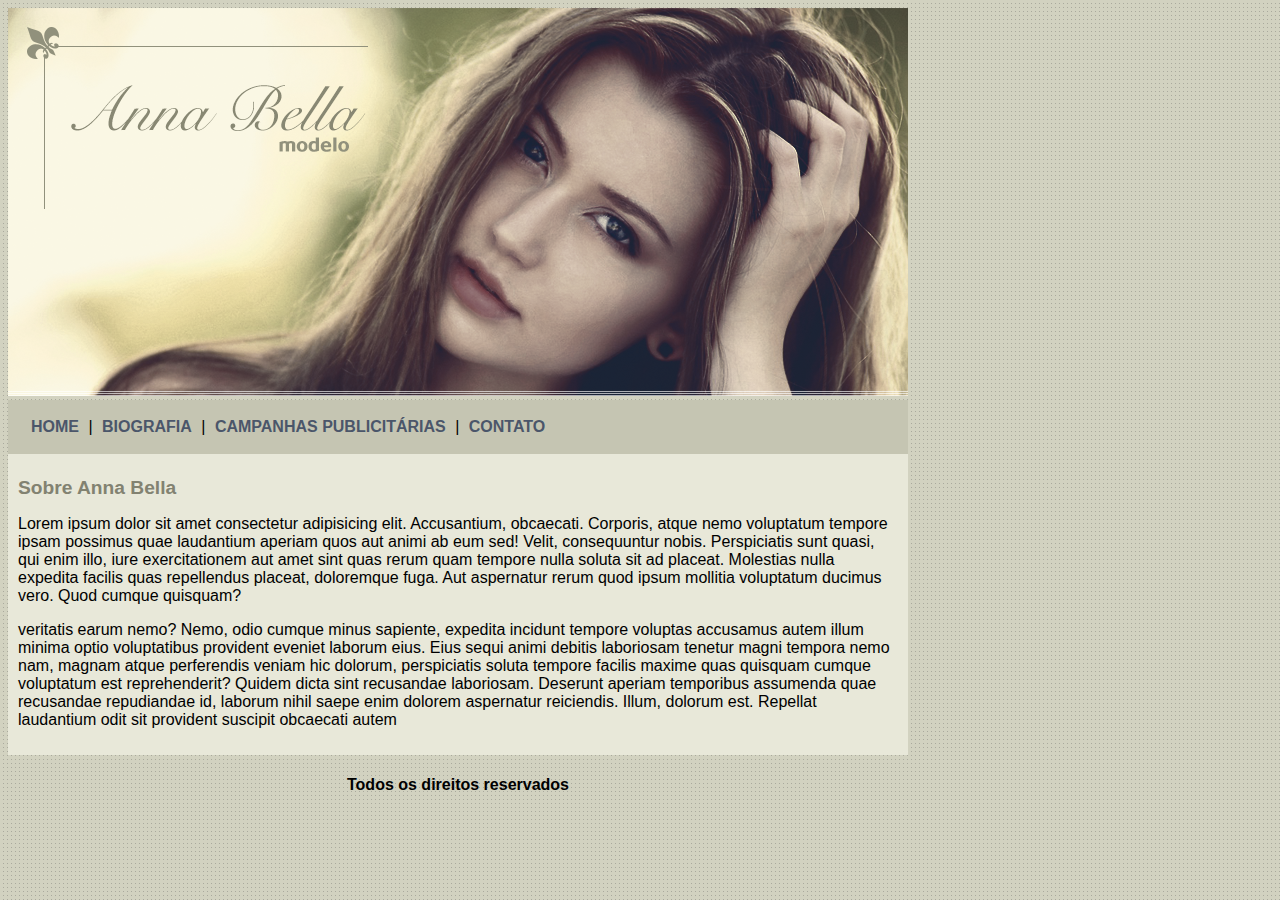
<file: index.html>
<!DOCTYPE html>
<html lang="pt">

<head>
    <meta charset="UTF-8">
    <meta http-equiv="X-UA-Compatible" content="IE=edge">
    <meta name="viewport" content="width=device-width, initial-scale=1.0">
    <title>Anna Belle</title>
    <link rel="stylesheet" href="estilos.css">
</head>

<body>

    <div id="principal">
        <img src="imagens/capa.png" alt="capa">
        <div id="menu">
            
            <a href="index.html">HOME</a> | 
            <a href="biografia.html">BIOGRAFIA</a> | 
            <a href="campanhas.html">CAMPANHAS PUBLICITÁRIAS</a> | 
            <a href="contato.html">CONTATO</a> 

        </div>
        <div id="conteudo">
            <h1>Sobre Anna Bella</h1>
            <p>
                Lorem ipsum dolor sit amet consectetur adipisicing elit. Accusantium, obcaecati. Corporis, atque nemo voluptatum tempore
                 ipsam possimus quae laudantium aperiam quos aut animi ab eum sed! Velit, consequuntur nobis. Perspiciatis sunt quasi, qui
                  enim illo, iure exercitationem aut amet sint quas rerum quam tempore nulla soluta sit ad placeat. Molestias nulla expedita 
                  facilis quas repellendus placeat, doloremque fuga. Aut aspernatur rerum quod ipsum mollitia voluptatum ducimus vero. Quod    
                cumque quisquam?</p>
                <p>
                    veritatis earum nemo? Nemo, odio cumque minus sapiente, expedita incidunt tempore voluptas accusamus autem illum minima optio 
                    voluptatibus provident eveniet laborum eius. Eius sequi animi debitis laboriosam tenetur magni tempora nemo nam, magnam atque
                     perferendis veniam hic dolorum, perspiciatis soluta tempore facilis maxime quas quisquam cumque voluptatum est reprehenderit?
                      Quidem dicta sint recusandae laboriosam. Deserunt aperiam temporibus assumenda quae recusandae repudiandae id, laborum nihil 
                  saepe enim dolorem aspernatur reiciendis. Illum, dolorum est. Repellat laudantium odit sit provident suscipit obcaecati autem
                </p>

        
            </div>
            <div id="rodape">
                <h4 class="centralizar">Todos os direitos reservados</h4>
            </div>


    </div>

</body>

</html>
</file>
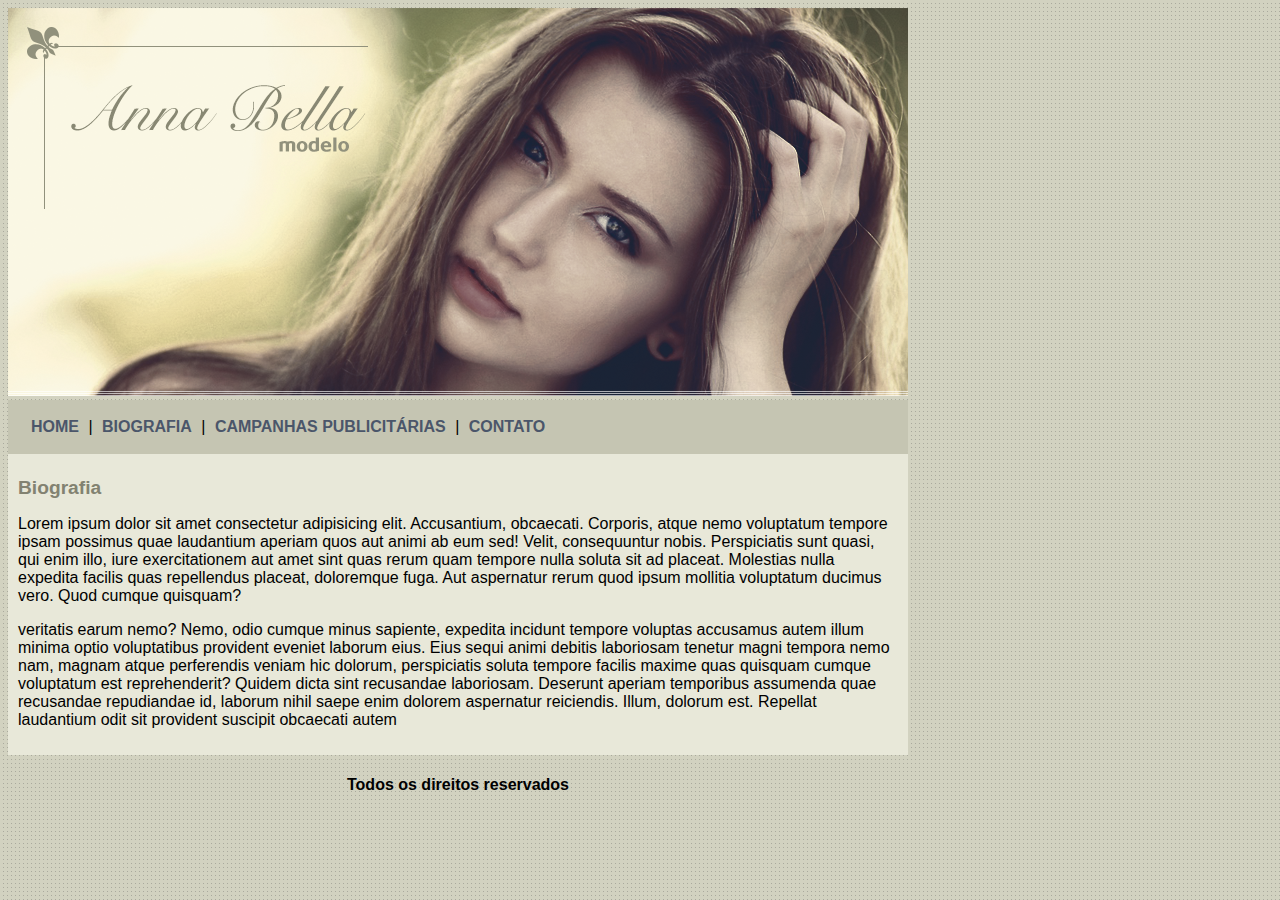
<file: biografia.html>
<!DOCTYPE html>
<html lang="pt">

<head>
    <meta charset="UTF-8">
    <meta http-equiv="X-UA-Compatible" content="IE=edge">
    <meta name="viewport" content="width=device-width, initial-scale=1.0">
    <title>Anna Belle - Biografia</title>
    <link rel="stylesheet" href="estilos.css">
</head>

<body>

    <div id="principal">
        <img src="imagens/capa.png" alt="capa">
        <div id="menu">
            
            <a href="index.html">HOME</a> | 
            <a href="biografia.html">BIOGRAFIA</a> | 
            <a href="campanhas.html">CAMPANHAS PUBLICITÁRIAS</a> | 
            <a href="contato.html">CONTATO</a> 

        </div>
        <div id="conteudo">
            <h1>Biografia</h1>
            <p>
                Lorem ipsum dolor sit amet consectetur adipisicing elit. Accusantium, obcaecati. Corporis, atque nemo voluptatum tempore
                 ipsam possimus quae laudantium aperiam quos aut animi ab eum sed! Velit, consequuntur nobis. Perspiciatis sunt quasi, qui
                  enim illo, iure exercitationem aut amet sint quas rerum quam tempore nulla soluta sit ad placeat. Molestias nulla expedita 
                  facilis quas repellendus placeat, doloremque fuga. Aut aspernatur rerum quod ipsum mollitia voluptatum ducimus vero. Quod    
                cumque quisquam?</p>
                <p>
                    veritatis earum nemo? Nemo, odio cumque minus sapiente, expedita incidunt tempore voluptas accusamus autem illum minima optio 
                    voluptatibus provident eveniet laborum eius. Eius sequi animi debitis laboriosam tenetur magni tempora nemo nam, magnam atque
                     perferendis veniam hic dolorum, perspiciatis soluta tempore facilis maxime quas quisquam cumque voluptatum est reprehenderit?
                      Quidem dicta sint recusandae laboriosam. Deserunt aperiam temporibus assumenda quae recusandae repudiandae id, laborum nihil 
                  saepe enim dolorem aspernatur reiciendis. Illum, dolorum est. Repellat laudantium odit sit provident suscipit obcaecati autem
                </p>

        
            </div>
            <div id="rodape">
                <h4 class="centralizar">Todos os direitos reservados</h4>
            </div>


    </div>













   
</body>

</html>
</file>
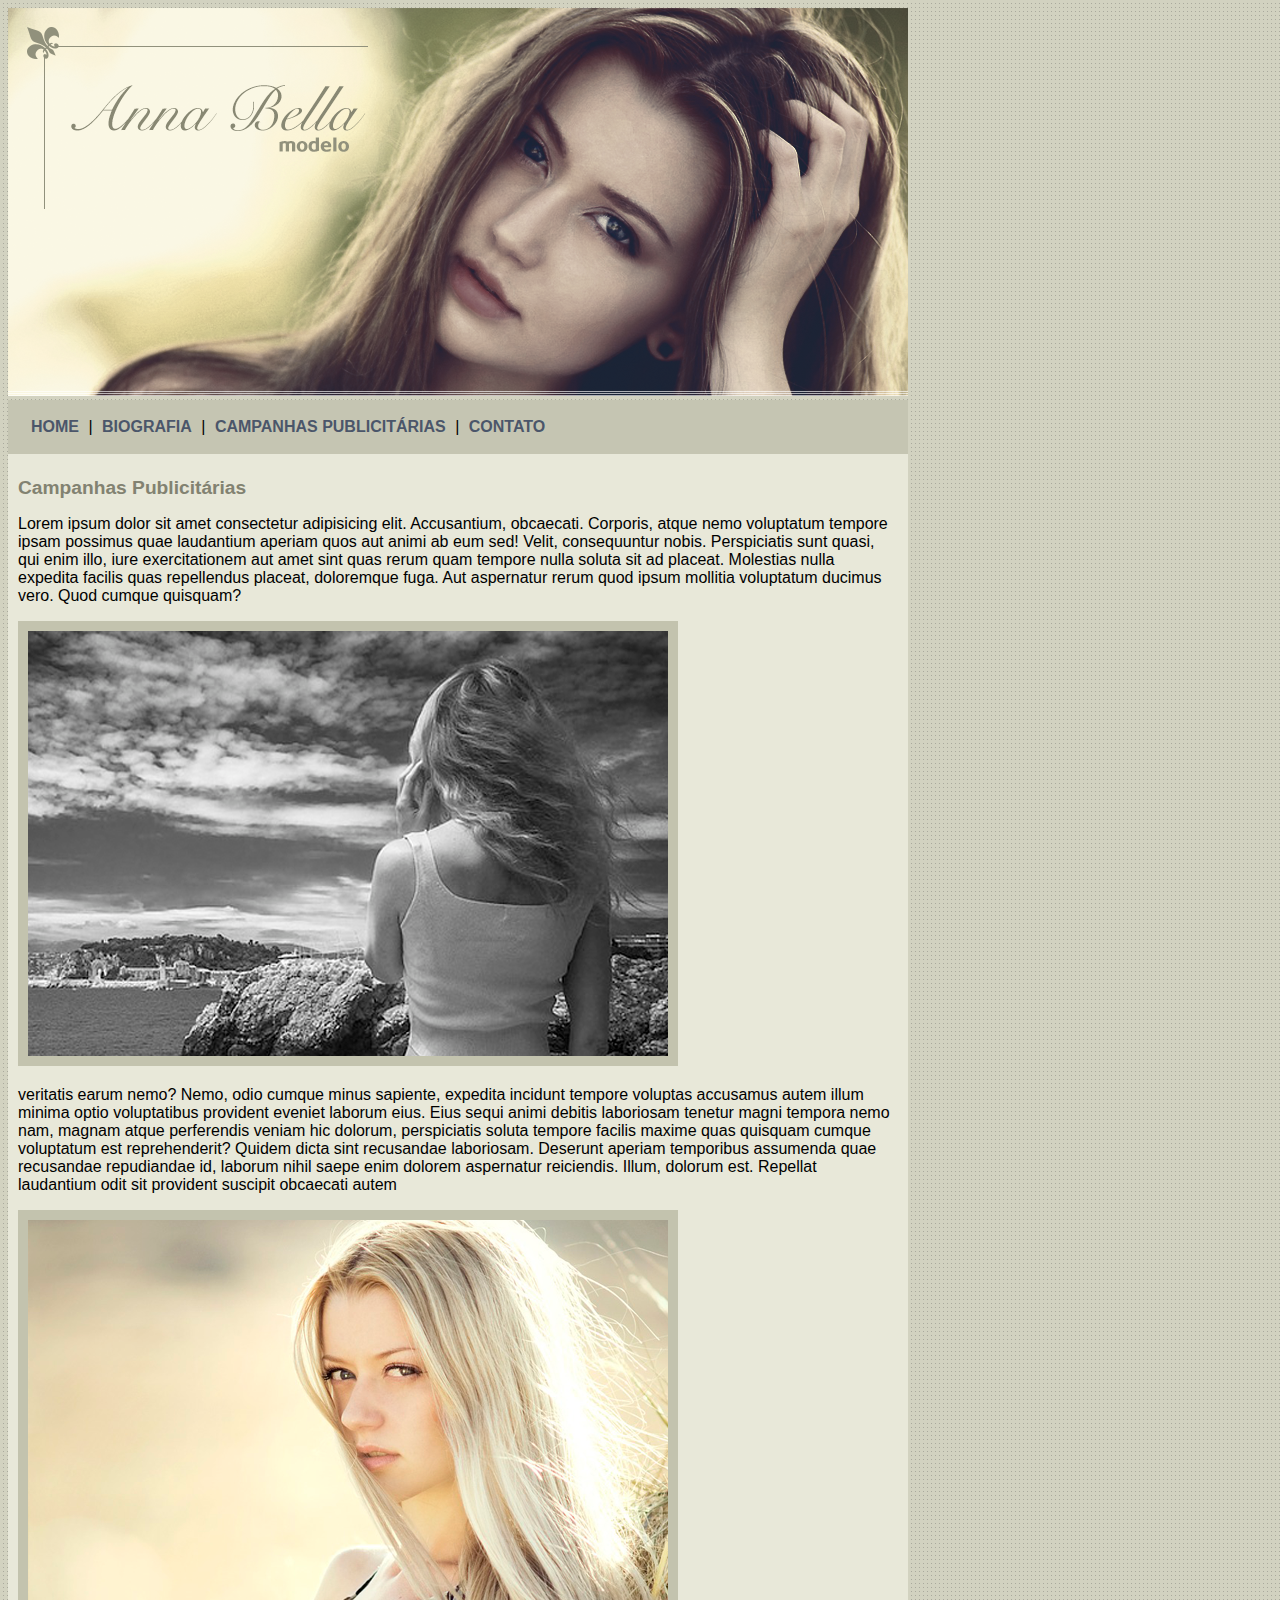
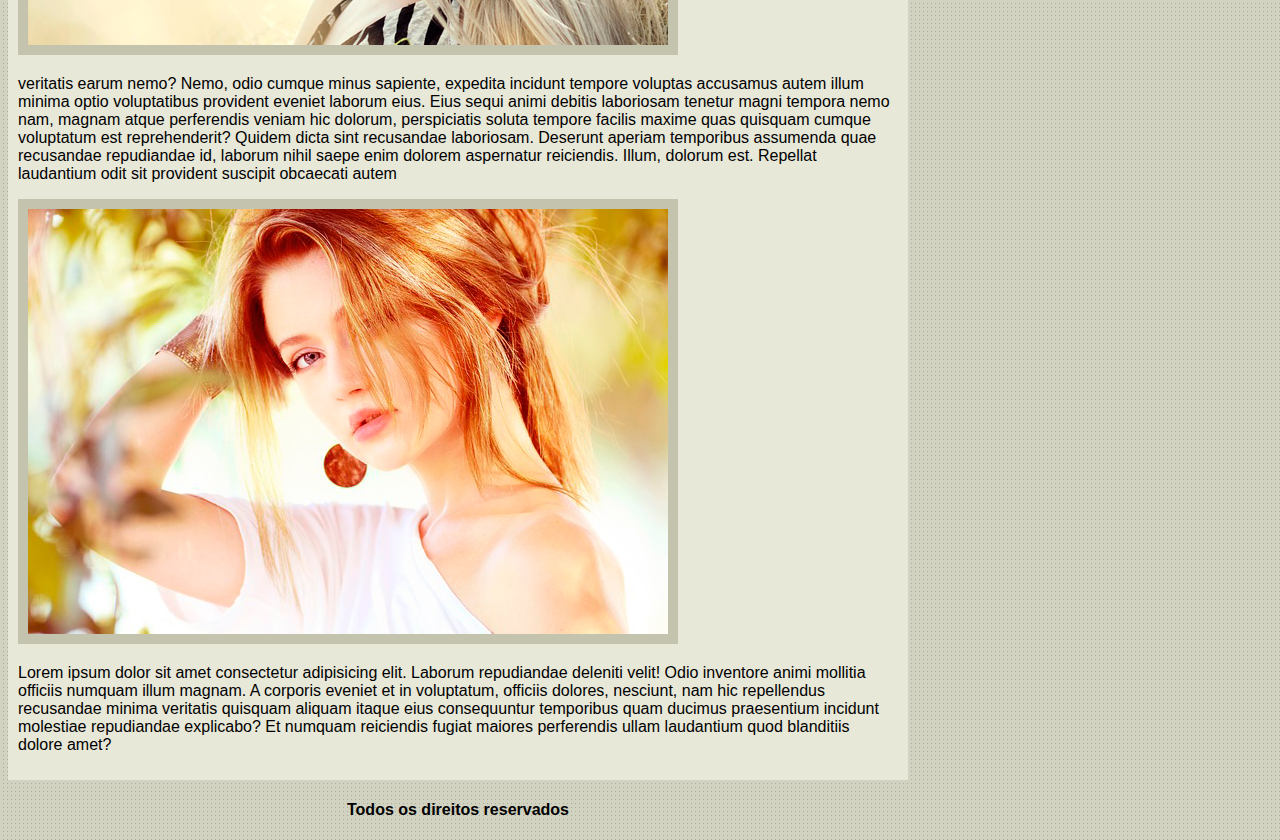
<file: campanhas.html>
<!DOCTYPE html>
<html lang="pt">

<head>
    <meta charset="UTF-8">
    <meta http-equiv="X-UA-Compatible" content="IE=edge">
    <meta name="viewport" content="width=device-width, initial-scale=1.0">
    <title>Campanhas Publicitárias</title>
    <link rel="stylesheet" href="estilos.css">
</head>

<body>

    <div id="principal">
        <img src="imagens/capa.png" alt="capa">
        <div id="menu">
            
            <a href="index.html">HOME</a> | 
            <a href="biografia.html">BIOGRAFIA</a> | 
            <a href="campanhas.html">CAMPANHAS PUBLICITÁRIAS</a> | 
            <a href="contato.html">CONTATO</a> 

        </div>
        <div id="conteudo">
            <h1>Campanhas Publicitárias</h1>
            <p>
                Lorem ipsum dolor sit amet consectetur adipisicing elit. Accusantium, obcaecati. Corporis, atque nemo voluptatum tempore
                 ipsam possimus quae laudantium aperiam quos aut animi ab eum sed! Velit, consequuntur nobis. Perspiciatis sunt quasi, qui
                  enim illo, iure exercitationem aut amet sint quas rerum quam tempore nulla soluta sit ad placeat. Molestias nulla expedita 
                  facilis quas repellendus placeat, doloremque fuga. Aut aspernatur rerum quod ipsum mollitia voluptatum ducimus vero. Quod    
                cumque quisquam?</p>
                <img src="imagens/foto1.png" class="img-campanha">
                <p>
                    veritatis earum nemo? Nemo, odio cumque minus sapiente, expedita incidunt tempore voluptas accusamus autem illum minima optio 
                    voluptatibus provident eveniet laborum eius. Eius sequi animi debitis laboriosam tenetur magni tempora nemo nam, magnam atque
                     perferendis veniam hic dolorum, perspiciatis soluta tempore facilis maxime quas quisquam cumque voluptatum est reprehenderit?
                      Quidem dicta sint recusandae laboriosam. Deserunt aperiam temporibus assumenda quae recusandae repudiandae id, laborum nihil 
                  saepe enim dolorem aspernatur reiciendis. Illum, dolorum est. Repellat laudantium odit sit provident suscipit obcaecati autem
                </p>
                <img src="imagens/foto2.png" class="img-campanha">
                <p>
                    veritatis earum nemo? Nemo, odio cumque minus sapiente, expedita incidunt tempore voluptas accusamus autem illum minima optio 
                    voluptatibus provident eveniet laborum eius. Eius sequi animi debitis laboriosam tenetur magni tempora nemo nam, magnam atque
                     perferendis veniam hic dolorum, perspiciatis soluta tempore facilis maxime quas quisquam cumque voluptatum est reprehenderit?
                      Quidem dicta sint recusandae laboriosam. Deserunt aperiam temporibus assumenda quae recusandae repudiandae id, laborum nihil 
                  saepe enim dolorem aspernatur reiciendis. Illum, dolorum est. Repellat laudantium odit sit provident suscipit obcaecati autem
                </p>
                <img src="imagens/foto3.png" class="img-campanha">

                <p>Lorem ipsum dolor sit amet consectetur adipisicing elit. Laborum repudiandae deleniti velit! Odio inventore animi mollitia officiis numquam illum magnam. A corporis eveniet et in voluptatum, officiis dolores, nesciunt, nam hic repellendus recusandae minima veritatis quisquam aliquam itaque eius consequuntur temporibus quam ducimus praesentium incidunt molestiae repudiandae explicabo? Et numquam reiciendis fugiat maiores perferendis ullam laudantium quod blanditiis dolore amet?</p>
        
            </div>
            <div id="rodape">
                <h4 class="centralizar">Todos os direitos reservados</h4>
            </div>


    </div>


</body>

</html>
</file>
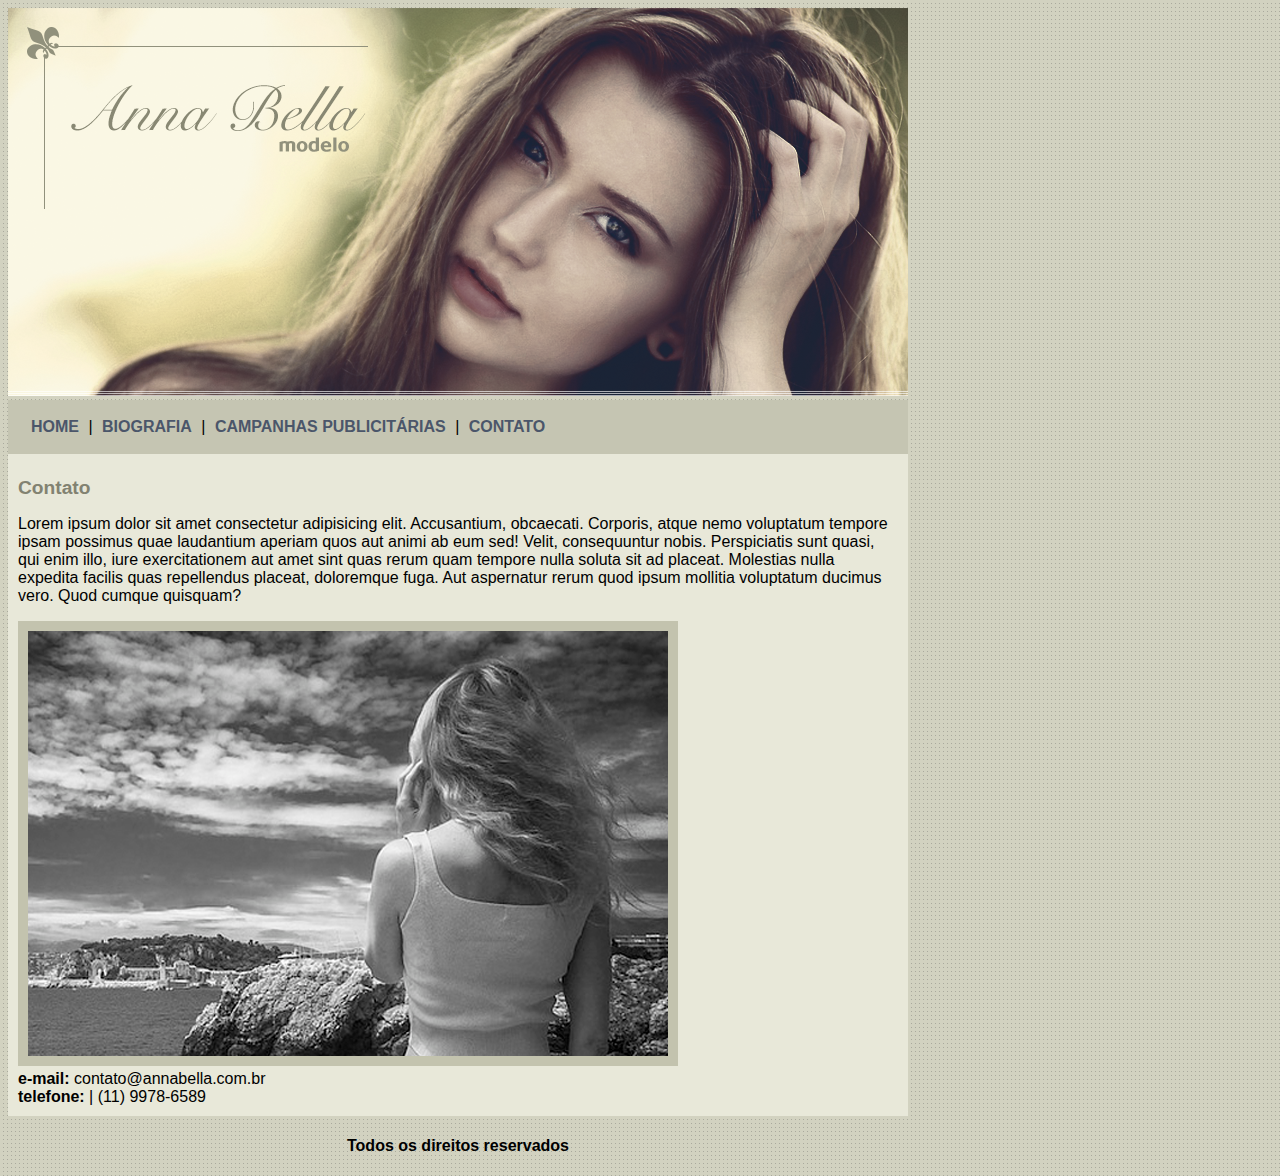
<file: contato.html>
<!DOCTYPE html>
<html lang="pt">

<head>
    <meta charset="UTF-8">
    <meta http-equiv="X-UA-Compatible" content="IE=edge">
    <meta name="viewport" content="width=device-width, initial-scale=1.0">
    <title>Anna Belle - Contato</title>
    <link rel="stylesheet" href="estilos.css">
</head>

<body>

    <div id="principal">
        <img src="imagens/capa.png" alt="capa">
        <div id="menu">
            
            <a href="index.html">HOME</a> | 
            <a href="biografia.html">BIOGRAFIA</a> | 
            <a href="campanhas.html">CAMPANHAS PUBLICITÁRIAS</a> | 
            <a href="contato.html">CONTATO</a> 

        </div>
        <div id="conteudo">
            <h1>Contato</h1>
            <p>
                Lorem ipsum dolor sit amet consectetur adipisicing elit. Accusantium, obcaecati. Corporis, atque nemo voluptatum tempore
                 ipsam possimus quae laudantium aperiam quos aut animi ab eum sed! Velit, consequuntur nobis. Perspiciatis sunt quasi, qui
                  enim illo, iure exercitationem aut amet sint quas rerum quam tempore nulla soluta sit ad placeat. Molestias nulla expedita 
                  facilis quas repellendus placeat, doloremque fuga. Aut aspernatur rerum quod ipsum mollitia voluptatum ducimus vero. Quod    
                cumque quisquam?</p>
               <img src="imagens/foto1.png" class="img-campanha">

               <div>
                   <strong> e-mail:</strong>
                   contato@annabella.com.br <br>
                   <strong>telefone:</strong> | (11)
                   9978-6589
               </div>
        
            </div>
            <div id="rodape">
                <h4 class="centralizar">Todos os direitos reservados</h4>
            </div>


    </div>

</body>

</html>
</file>
<file: estilos.css>
body {
    background: #d2d2c1 url('imagens/fundo.png');
   font: 16px Arial, Helvetica, sans-serif;
}

#principal {
    width: 900px;
    
}
#menu {
    background: #c5c5b2;
    padding: 18px;
}
a {
    color: #4b566a;
    text-decoration: none;
    font-weight: bold;
    padding: 5px;
}
 
#conteudo {
    background: #e8e8d9;
    padding: 10px;
}

.centralizar {
    text-align: center;
}

h1{
    color: #828271;
    font-size: 1.2em;
}
.img-campanha {
    border: 10px solid #c3c3ae;
}
</file>
